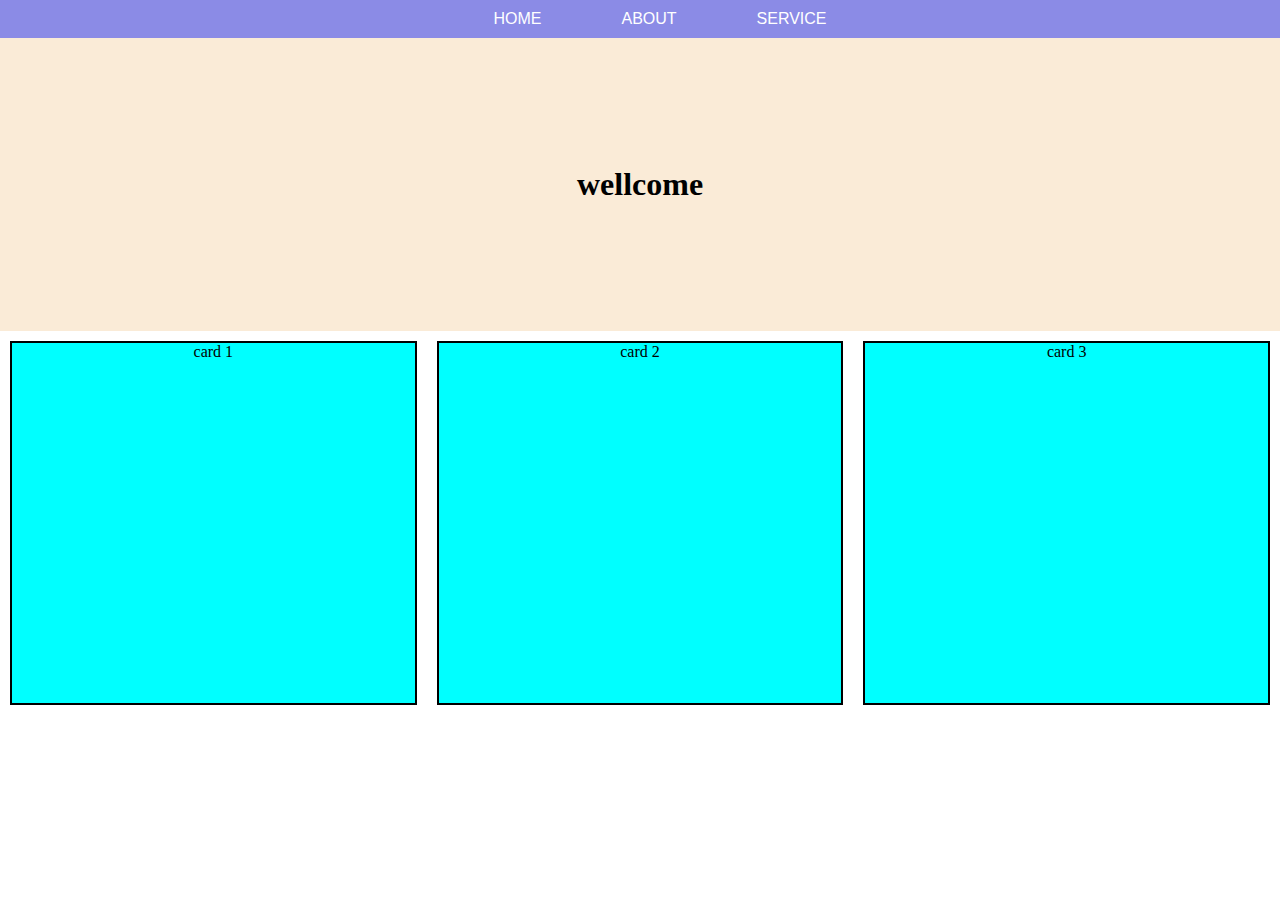
<file: index.html>
<!DOCTYPE html>
<html lang="en">
<head>
    <meta charset="UTF-8">
    <meta name="viewport" content="width=device-width, initial-scale=1.0">
    <title>HOME</title>
    <link rel="stylesheet" href="css/style.css">
</head>
<body>
    <div class="header">
        <ul>
            <li #><a href="index.html">HOME</a></li>
            <li #><a href="MY WEBSITE/ABOUT.html">ABOUT</a></li>
            <li #><a href="MY WEBSITE/SERVICE.html">SERVICE</a></li>
        </ul>
    </div>
    <h1>wellcome</h1>
    <div class="container">
        <div class="card">card 1</div>
        <div class="card">card 2</div>
        <div class="card">card 3</div>
    </div>
</body>
</html>
</file>
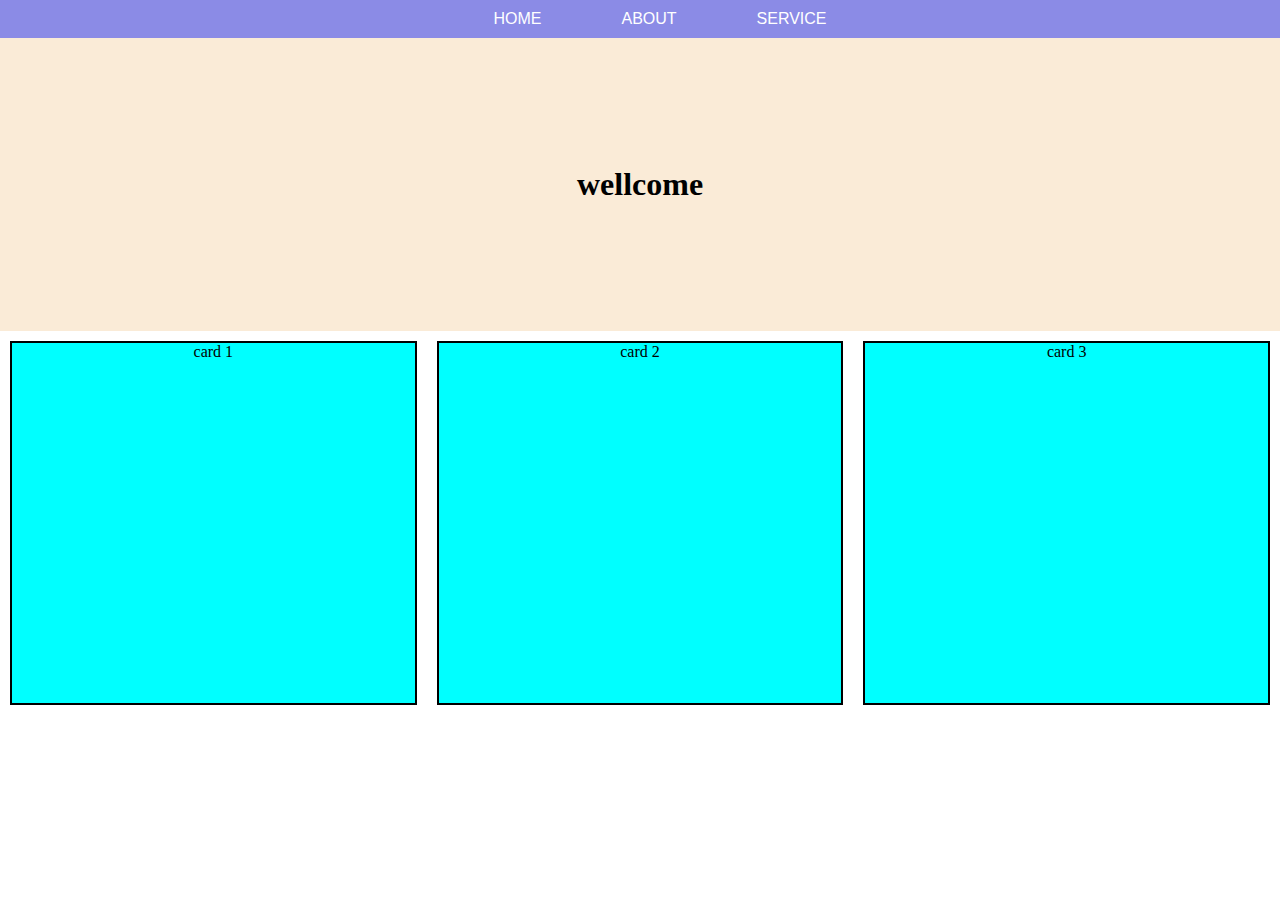
<file: HOME.html>
<!DOCTYPE html>
<html lang="en">
<head>
    <meta charset="UTF-8">
    <meta name="viewport" content="width=device-width, initial-scale=1.0">
    <title>HOME</title>
    <link rel="stylesheet" href="css/style.css">
</head>
<body>
    <div class="header">
        <ul>
            <li #><a href="HOME.html">HOME</a></li>
            <li #><a href="../MY WEBSITE/ABOUT.html">ABOUT</a></li>
            <li #><a href="../MY WEBSITE/SERVICE.html">SERVICE</a></li>
        </ul>
    </div>
    <h1>wellcome</h1>
    <div class="container">
        <div class="card">card 1</div>
        <div class="card">card 2</div>
        <div class="card">card 3</div>
    </div>
</body>
</html>
</file>
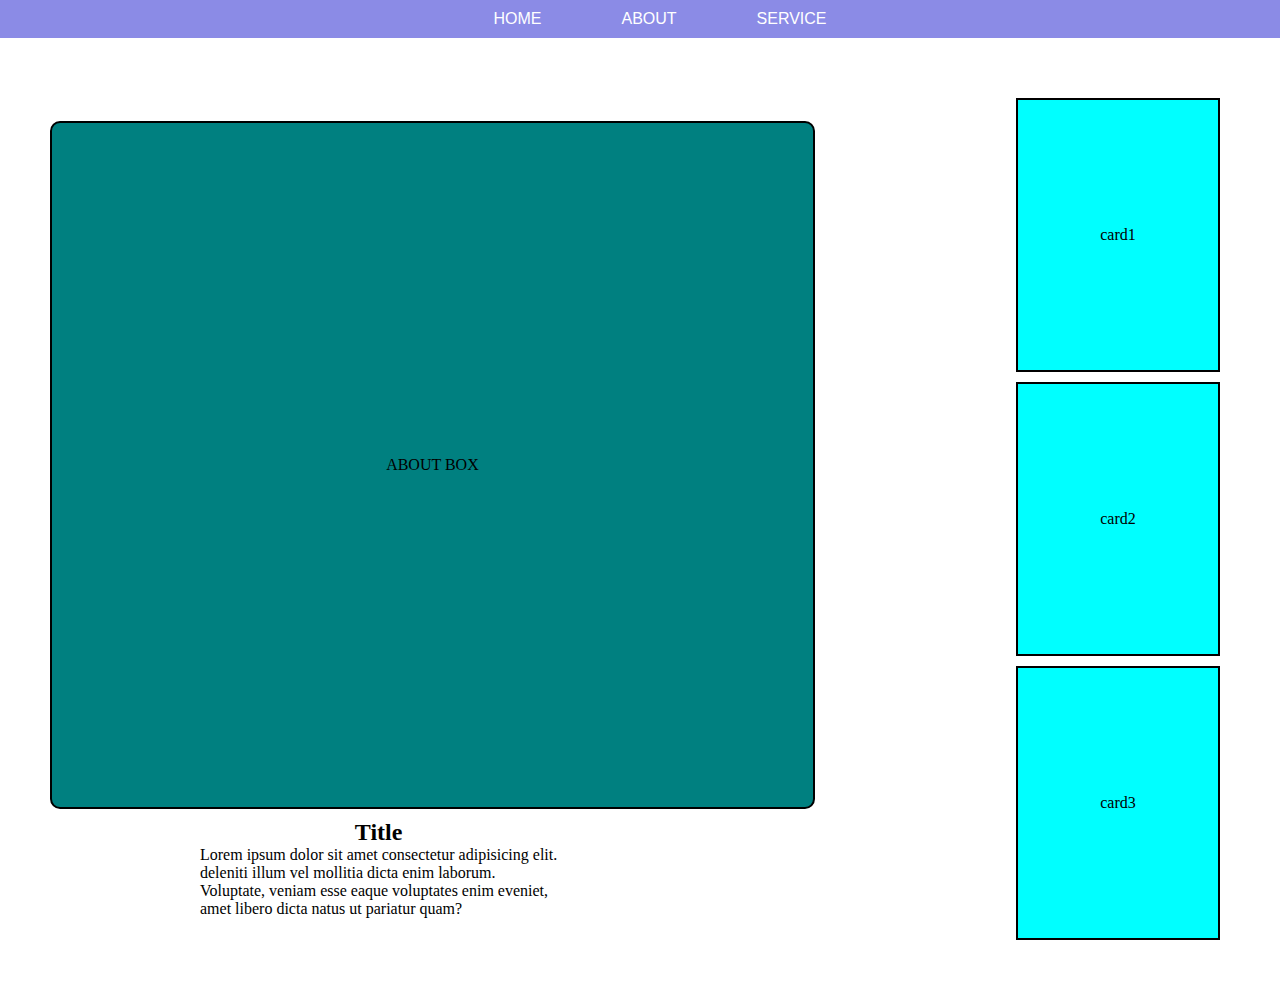
<file: MY WEBSITE/ABOUT.html>
<!DOCTYPE html>
<html lang="en">
<head>
    <meta charset="UTF-8">
    <meta name="viewport" content="width=device-width, initial-scale=1.0">
    <title>ABOUT</title>
    <link rel="stylesheet" href="../css/about.css">
</head>
<body>
    <div class="header">
        <ul>
            <li #><a href="../index.html">HOME</a></li>
            <li #><a href="ABOUT.html">ABOUT</a></li>
            <li #><a href="SERVICE.html">SERVICE</a></li>
        </ul>
    </div>
    <section>
        <div class="container">
            <div id="box">ABOUT BOX</div>
            <div class="text">
                <h2>Title</h2>
                <p>Lorem ipsum dolor sit amet consectetur adipisicing elit. <br> deleniti illum vel mollitia dicta enim laborum. <br> Voluptate, veniam esse eaque voluptates enim eveniet,<br> amet libero dicta natus ut pariatur quam?</p>
            </div>
        </div>
        <div class="cardcontainer">
            <div class="card">card1</div>
            <div class="card">card2</div>
            <div class="card">card3</div>
        </div>
    </section>
</body>
</html>
</file>
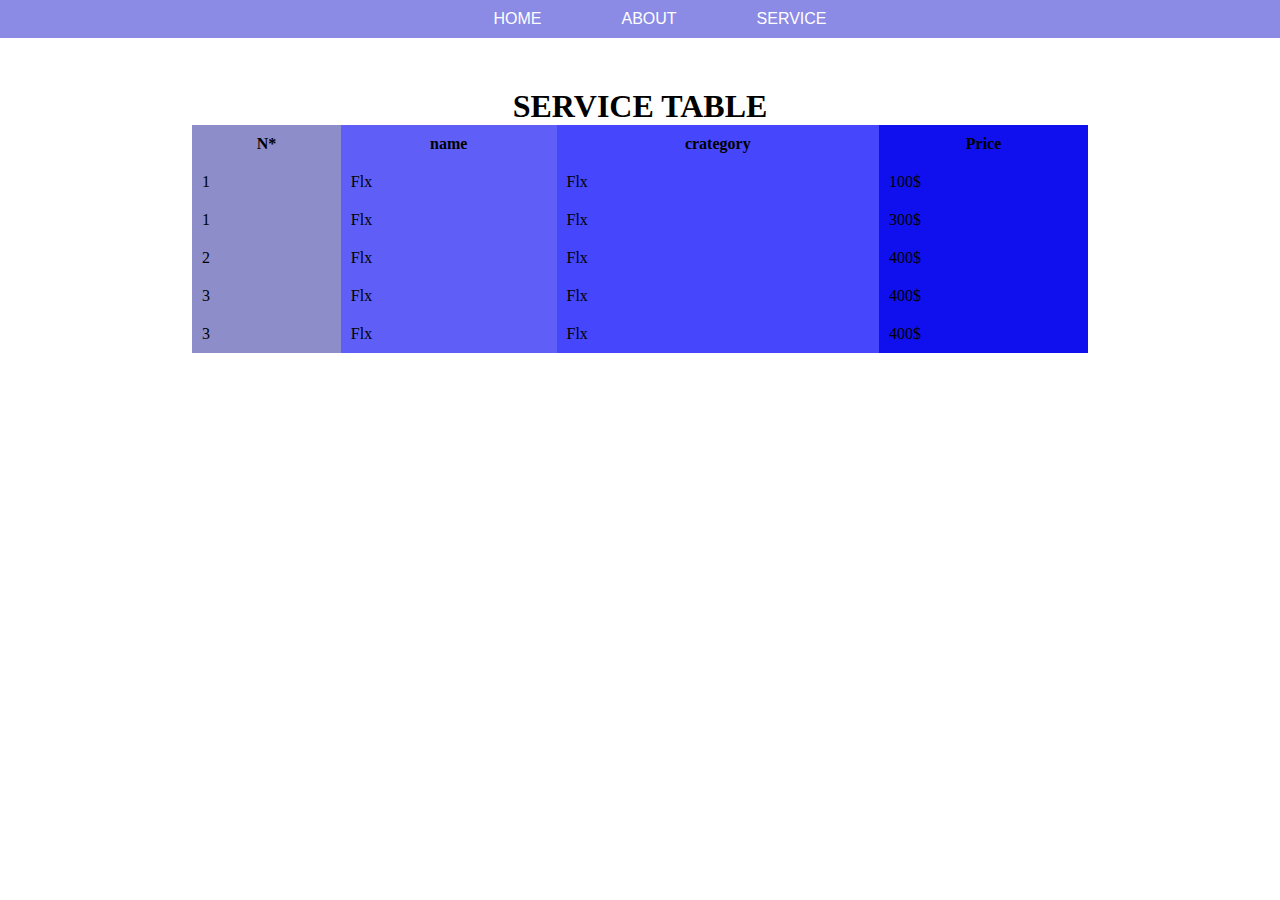
<file: MY WEBSITE/SERVICE.html>
<!DOCTYPE html>
<html lang="en">
<head>
    <meta charset="UTF-8">
    <meta name="viewport" content="width=device-width, initial-scale=1.0">
    <title>SERVICE</title>
    <link rel="stylesheet" href="../css/service.css">
</head>
<body>
    <div class="header">
        <ul>
            <li #><a href="../index.html">HOME</a></li>
            <li #><a href="ABOUT.html">ABOUT</a></li>
            <li #><a href="SERVICE.html">SERVICE</a></li>
        </ul>
    </div>
    <div class="container">
        <h1>SERVICE TABLE</h1>
        <table>
            <thead>
                <tr>
                    <th id="th1">N*</th>
                    <th id="th2">name</th>
                    <th id="th3">crategory</th>
                    <th id="th4">Price</th>
                </tr>
            </thead>
            <tbody>
                <tr>
                    <td>1</td>
                    <td>Flx</td>
                    <td>Flx</td>
                    <td>100$</td>
                </tr>
                <tr>
                    <td>1</td>
                    <td>Flx</td>
                    <td>Flx</td>
                    <td>300$</td>
                </tr>
                <tr>
                    <td>2</td>
                    <td>Flx</td>
                    <td>Flx</td>
                    <td>400$</td>
                </tr>
                <tr>
                    <td>3</td>
                    <td>Flx</td>
                    <td>Flx</td>
                    <td>400$</td>
                </tr>
                <tr>
                    <td>3</td>
                    <td>Flx</td>
                    <td>Flx</td>
                    <td>400$</td>
                </tr>
            </tbody>
        </table>
</body>
</html>
</file>
<file: css/style.css>
*{
    margin: 0;

}
.header{
    display: flex;
    align-items: center;
    justify-content: space-evenly;
    padding: 10px;
    background-color: rgb(139, 139, 230);
}
ul{
    display: flex;
    align-items: center;
    list-style: none;
    font-family: sans-serif;
    text-align: center;
}
ul li a{
    text-decoration: none;
    margin: 40px;
    color: white;
}
li a:hover{
    background-color:rgb(202, 173, 178);
    border-radius: 5px;
    
}
h1{
    text-align: center;
    background-color: antiquewhite;
    padding: 10%;
}
.container{
    display: flex;
    align-items: center;
    justify-content: space-evenly;
} 

.card{
    background-color: aqua;
    border: 2px solid;
    width: 50%;
    height: 40vh;
    margin: 10px;
    text-align: center;
}
</file>
<file: css/about.css>
*{
    margin: 0;

}
.header{
    display: flex;
    align-items: center;
    justify-content: space-evenly;
    padding: 10px;
    background-color: rgb(139, 139, 230)   
}
ul{
    display: flex;
    align-items: center;
    list-style: none;
    font-family: sans-serif;
    text-align: center;

}
ul li a{
    text-decoration: none;
    margin: 40px;
    color: white;
}
li a:hover{
    background-color:rgb(202, 173, 178);
    border-radius: 5px;
    
}
section{
    display: flex;
    align-items: center;
    justify-content: space-between;
    margin: 50px;
}
#box{
    border: 2px solid;
    background-color: teal;
    width: 150%;
    height: 76vh;
    display: flex;
    align-items: center;
    text-align: center;
    justify-content: center;
    border-radius: 10px;


}

.card{
    background-color: aqua;
    border: 2px solid;
    width: 200px;
    height: 30vh;
    margin: 10px;
    display: flex;
    align-items: center;
    text-align: center;
    justify-content: center;

   
}
.text{
    display: flex;
    align-items: center;
    flex-direction: column;
    margin-top: 10px;
    margin-left: 150px;


}
.text h5 p{
    text-align: center;
}
</file>
<file: css/service.css>
*{
    margin: 0;

}
.header{
    display: flex;
    align-items: center;
    justify-content: space-evenly;
    padding: 10px;
    background-color: rgb(139, 139, 230);
}
ul{
    display: flex;
    align-items: center;
    list-style: none;
    font-family: sans-serif;
    text-align: center;
   
}
ul li a{
    text-decoration: none;
    margin: 40px;
    color: white;

}
li a:hover{
    background-color:rgb(202, 173, 178);
    border-radius: 5px;
    
}
.container{
    width: 70%;
    margin: 0 auto;
    margin-top: 50px;
}
h1{
    text-align: center;
}
table{
    width: 100%;
    border-collapse: collapse;
}
td, th{
    border: none;
    padding: 10px;
}
#th1, td:nth-child(1) {
    background-color: rgb(141, 141, 202);
}
#th2, td:nth-child(2) {
    background-color: rgb(95, 95, 247);
}
#th3, td:nth-child(3) {
    background-color: rgb(70, 70, 252);
}
#th4, td:nth-child(4) {
    background-color: rgb(16, 16, 239);
}
</file>
